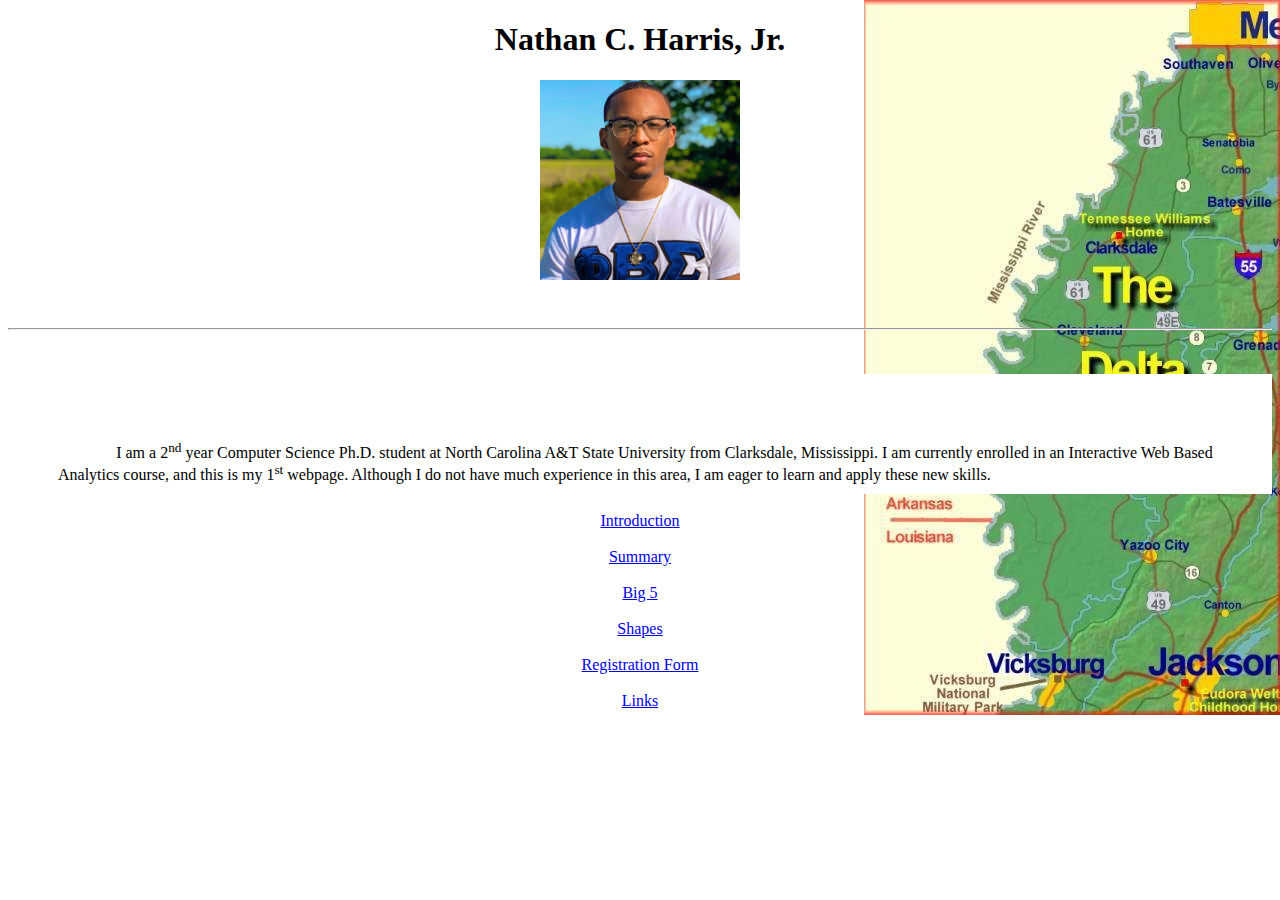
<file: index.html>
<!DOCTYPE html>
<html>

<meta name="description" content="Home Page" />
<meta name="author" content="Nathan Harris, nathanharris29@gmail.com">


<title>Home Page</title>
  
 <style> body { 
  background-image: url('http://thedeu2e.github.io/images/MSdelta.jpg');
  background-repeat: no-repeat;
  background-attachment: fixed;
  background-position: top right; 
}
</style>

<body>
<h1 style="text-align:center"> Nathan C. Harris, Jr. </h1>
<center> <img src="http://thedeu2e.github.io/images/me.jpeg" height=200 width=200> </center>
<br>
<br>
<hr>
<br>
<br>
<div style="background-color:white;color:black;padding:50px;height:15pt">
  <p style="text-indent:5%"> I am a 2<sup>nd</sup> year Computer Science Ph.D. student at North Carolina A&amp;T State University from Clarksdale, Mississippi.
  I am currently enrolled in an Interactive Web Based Analytics course, and this is my 1<sup>st</sup> webpage.
   Although I do not have much experience in this area, I am eager to learn and apply these new skills. </p>
 </div> 
<br>
<div style="text-align:center">    
  <a href="http://thedeu2e.github.io/introduction.html">Introduction</a>
</div>
<br>
<div style="text-align:center">    
  <a href="http://thedeu2e.github.io/visualanalytics.html">Summary</a>
</div>
<br>
<div style="text-align:center">    
  <a href="http://thedeu2e.github.io/big5.html">Big 5</a>
</div>
<br>
<div style="text-align:center">    
  <a href="http://thedeu2e.github.io/svg.html">Shapes</a>
</div>
  <br>
<div style="text-align:center">    
  <a href="http://thedeu2e.github.io/form.html">Registration Form</a>
</div>
  <br>
<div style="text-align:center">    
  <a href="http://thedeu2e.github.io/JQuery.html">Links</a>
</div>
</body>

</html>
</file>
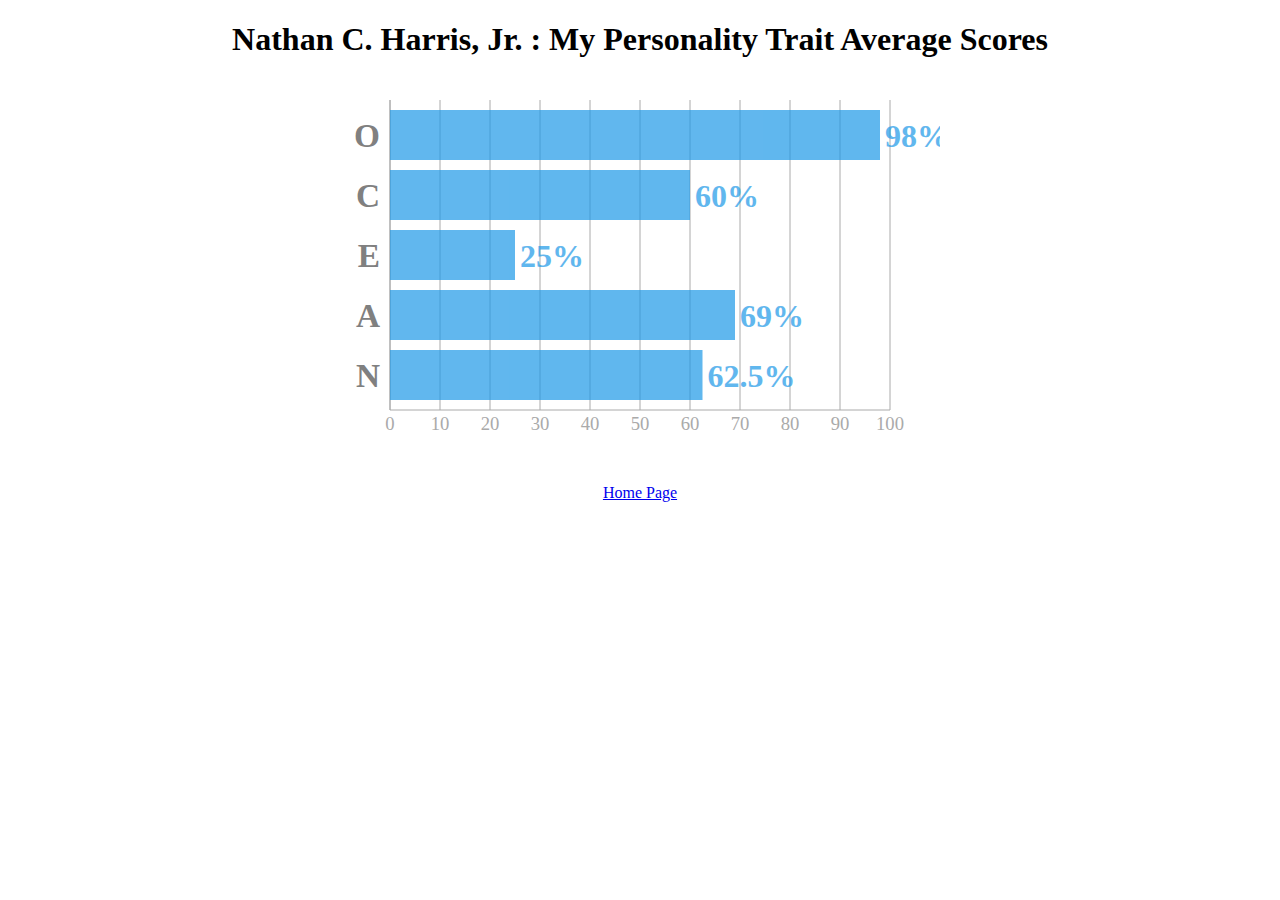
<file: big5.html>
<!DOCTYPE html>
<html lang="en">
<head>
    <meta charset="UTF-8">
    <title>Big 5</title>
    <link rel="stylesheet" type="text/css" href="big5.css">
</head>
<body>

<h1 align="center">Nathan C. Harris, Jr. : My Personality Trait Average Scores </h1>
    
    <div style="text-align:center;">
    <svg class="graph" height="400" width="600">
        <g class="grid x-grid">
            <line x1="50" x2="50" y1="20" y2="330"></line>
        </g>
        <g class="grid y-grid">
            <line x1="50" x2="550" y1="330" y2="330"></line>
        </g>
        <g class="grid x-grid" id="xGrid">
            <line x1="50" x2="50" y1="20" y2="330"> </line>
            <line x1="100" x2="100" y1="20" y2="330"> </line>
            <line x1="150" x2="150" y1="20" y2="330"> </line>
            <line x1="200" x2="200" y1="20" y2="330"> </line>
            <line x1="250" x2="250" y1="20" y2="330"> </line>
            <line x1="300" x2="300" y1="20" y2="330"> </line>
            <line x1="350" x2="350" y1="20" y2="330"> </line>
            <line x1="400" x2="400" y1="20" y2="330"> </line>
            <line x1="450" x2="450" y1="20" y2="330"> </line>
            <line x1="500" x2="500" y1="20" y2="330"> </line>
            <line x1="550" x2="550" y1="20" y2="330"> </line>
        </g>
        <g class="xlabel">
            <text x="50" y="350"> 0 </text>
            <text x="100" y="350"> 10 </text>
            <text x="150" y="350"> 20 </text>
            <text x="200" y="350"> 30 </text>
            <text x="250" y="350"> 40 </text>
            <text x="300" y="350"> 50 </text>
            <text x="350" y="350"> 60 </text>
            <text x="400" y="350"> 70 </text>
            <text x="450" y="350"> 80 </text>
            <text x="500" y="350"> 90 </text>
            <text x="550" y="350"> 100 </text>
        </g>
        <g class="ylabel">
            <text x="40" y="55" dy="12"> O </text>
            <text x="40" y="115" dy="12"> C </text>
            <text x="40" y="175" dy="12"> E </text>
            <text x="40" y="235" dy="12"> A </text>
            <text x="40" y="295" dy="12"> N </text>
        </g>
        <g class="bar" transform="translate(50,30)"> <rect width="490" height="50"> </rect>
            <text x="495" y="25" dy="12"> 98% </text> </g>
        <g class="bar" transform="translate(50,90)"> <rect width="300" height="50"> </rect>
            <text x="305" y="25" dy="12"> 60% </text> </g>
        <g class="bar" transform="translate(50,150)"> <rect width="125" height="50"> </rect>
            <text x="130" y="25" dy="12"> 25% </text> </g>
        <g class="bar" transform="translate(50,210)"> <rect width="345" height="50"> </rect>
            <text x="350" y="25" dy="12"> 69% </text> </g>
        <g class="bar" transform="translate(50,270)"> <rect width="312.5" height="50"> </rect>
            <text x="317.5" y="25" dy="12"> 62.5% </text> </g>
    </svg>
    </div>
    
<div style="text-align:center">
    <a href="http://thedeu2e.github.io/index.html">Home Page</a>
</div>
    
</body>
</html>
</file>
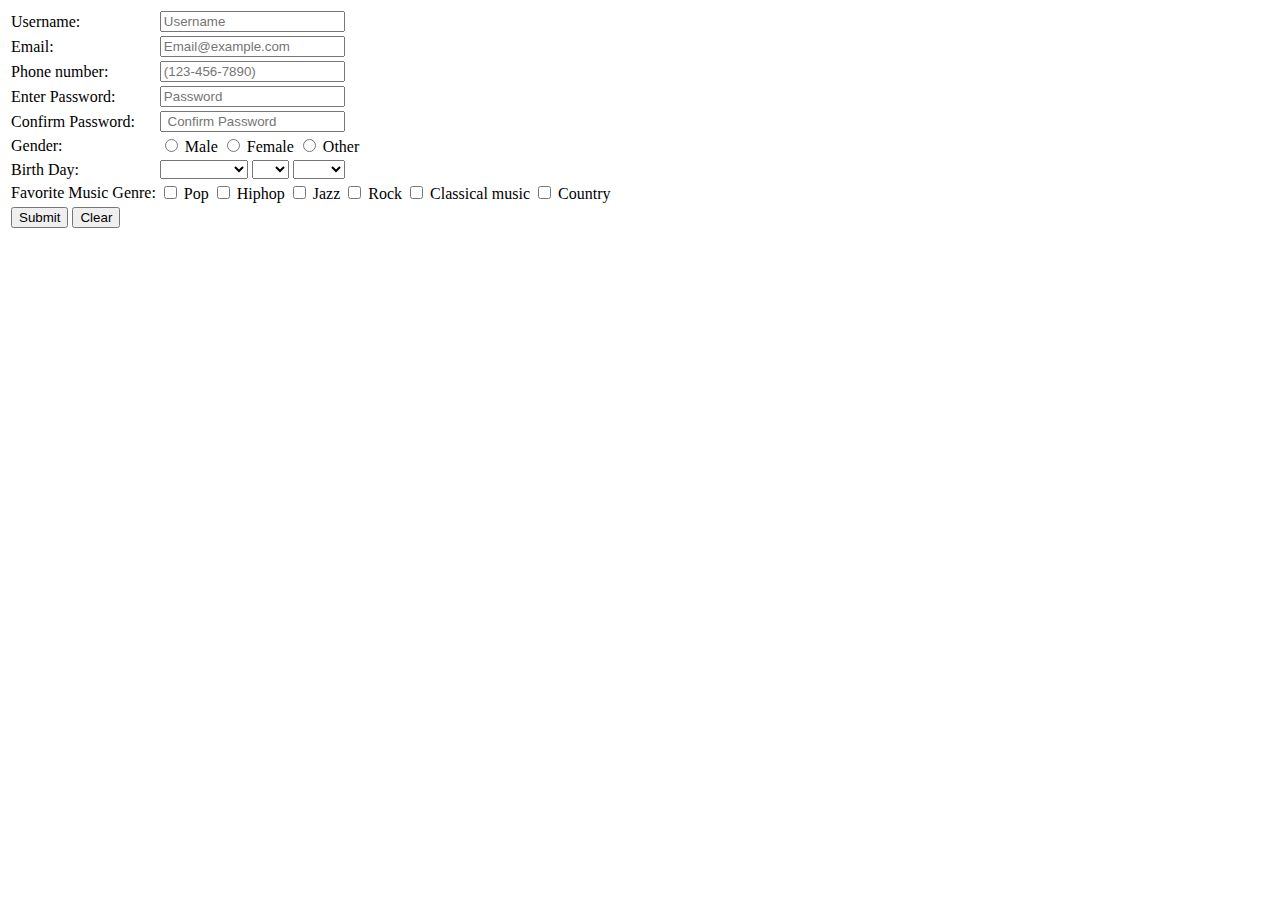
<file: form.html>
<head>
    <meta charset="UTF-8">
    <title>Registration Form</title>
  <script src="https://ajax.googleapis.com/ajax/libs/jquery/3.4.1/jquery.min.js"></script>
  <script type = "text/javascript">

    function Validation()
    {
      const form = document.getElementById('registration');

      var username = document.getElementById('username').value.trim();
      var email = document.getElementById('email').value.trim();
      var phoneNumber = document.getElementById('phoneNumber').value.trim();
      var  password = document.getElementById('password').value.trim();
      var confirmPassword = document.getElementById('confirmPassword').value.trim();
      var gender1 = document.getElementById('Male').checked;
      var gender2 = document.getElementById('Female').checked;
      var gender3 = document.getElementById('Other').checked;
      var birthday = document.getElementsByName('Birthday').value;

      var regExp1 = RegExp(/^[a-z0-9]{4,12}$/);
      var regExp2 = RegExp(/^[A-Za-z0-9\._]{3,}@[A-Za-z]{3,}[.]{1}[A-Za-z]{3,3}$/);
      var regExp3 = RegExp(/^(\d{3})(-\d{3})-(\d{4})$/);
      var regExp4 = RegExp(/^(?=.*\d)(?=.*[a-z])(?=.*[A-Z])(?=.*[^a-zA-Z0-9])(?!.*\s).{4,}$/);



      if( username == "" )
      {
        $("<div class='empty'>Please Enter: <span style='color:red'> Username </span> </div>").appendTo("body");
      }
      else{
        if(regExp1.test(username))
        {
        }
        else
        {
          $("<div class='empty'>Please Enter: <span style='color:orange'> Valid Username </span> </div>").appendTo("body");
        }
      }

      if( email == "" )
      {
        $("<div class='empty'>Please Enter: <span style='color:red'> Email Address</span> </div>").appendTo("body");
      }
      else{
        if(regExp2.test(email))
        {
        }
        else
        {
          $("<div class='empty'>Please Enter: <span style='color:orange'> Valid Email Address </span> </div>").appendTo("body");
        }
      }

      if( phoneNumber == "")
      {
        $("<div class='empty'>Please Enter: <span style='color:red'> Phone Number </span> </div>").appendTo("body");
      }
      else{
        if( regExp3.test(phoneNumber))
        {
        }
        else
        {
          $("<div class='empty'>Please Enter: <span style='color:orange'> Valid Phone Number </span> </div>").appendTo("body");
        }
      }

      if( password == "" )
      {
        $("<div class='empty'>Please Enter: <span style='color:red'> Password </span> </div>").appendTo("body");
      }
      else{
        if( password.match(regExp4))
        {
        }
        else
        {
          $("<div class='empty'>Please Enter: <span style='color:orange'> Valid Password </span> </div>").appendTo("body");
        }
      }

      if( confirmPassword == "" )
      {
        $("<div class='empty'>Please Enter: <span style='color:red'> Confirm Password </span> </div>").appendTo("body");
      }
      else{
        if( confirmPassword != password)
        {
          $("<div class='empty'>Please Enter: <span style='color:orange'> Valid Confirmation Password </span> </div>").appendTo("body");
        }
      }

      if (gender1 == false && gender2 == false && gender3 == false)
      {
        $("<div class='empty'>Please Select: <span style='color:red'> Gender </span> </div>").appendTo("body");
      }
      else
      {
      }

      if( birthday == "000" || "001" || "002")
      {
        $("<div class='empty'>Please Select: <span style='color:red'> Birthday </span> </div>").appendTo("body");
      }
      else
        {

        }
    }

    function ClearAll()
    {
      $(".empty").remove();
    }

  </script>

</head>
<body>

<form name="registration" action="https://thedeu2e.github.io/index.html" onsubmit="Validation();">
  <table>
    <tr>
      <td>
        Username:
      </td>
      <td>
        <input type="text" placeholder="Username" name="Username" id="username">
      </td>
    </tr>
    <tr>
      <td>
        Email:
      </td>
      <td>
        <input type="text" placeholder="Email@example.com" name="Email" id="email">
      </td>
    </tr>
    <tr>
      <td>
        Phone number:
      </td>
      <td>
        <input type="text" placeholder="(123-456-7890)" name="Phone number" id="phoneNumber">
      </td>
    </tr>
    <tr>
      <td>
        Enter Password:
      </td>
      <td>
        <input type="password" placeholder="Password" name="Password" id="password">
      </td>
    </tr>
    <tr>
      <td>
        Confirm Password:
      </td>
      <td>
        <input type="password" placeholder=" Confirm Password"  name="Confirm Password" id="confirmPassword">
      </td>
    </tr>
    <tr>
      <td>
        Gender:
      </td>
      <td>
        <input type="radio" name="Gender" id="Male"> Male
        <input type="radio" name="Gender" id="Female"> Female
        <input type="radio" name="Gender" id="Other"> Other
      </td>
    </tr>
    <tr>
      <td>
        Birth Day:
      </td>
      <td>
        <select>
          <option name="Birthday" value="000"> </option>
          <option name="Birthday"> January </option>
          <option name="Birthday"> February </option>
          <option name="Birthday"> March </option>
          <option name="Birthday"> April </option>
          <option name="Birthday"> May </option>
          <option name="Birthday"> June </option>
          <option name="Birthday"> July </option>
          <option name="Birthday"> August </option>
          <option name="Birthday"> September </option>
          <option name="Birthday"> October </option>
          <option name="Birthday"> November </option>
          <option name="Birthday"> December </option>
        </select>

        <select>
          <option nname="Birthday" value="001"> </option>
          <option name="Birthday"> 01 </option>
          <option name="Birthday"> 02 </option>
          <option name="Birthday"> 03 </option>
          <option name="Birthday"> 04 </option>
          <option name="Birthday"> 05 </option>
          <option name="Birthday"> 06 </option>
          <option name="Birthday"> 07 </option>
          <option name="Birthday"> 08 </option>
          <option name="Birthday"> 09 </option>
          <option name="Birthday"> 10 </option>
          <option name="Birthday"> 11 </option>
          <option name="Birthday"> 12 </option>
          <option name="Birthday"> 13 </option>
          <option name="Birthday"> 14 </option>
          <option name="Birthday"> 15 </option>
          <option name="Birthday"> 16 </option>
          <option name="Birthday"> 17 </option>
          <option name="Birthday"> 18 </option>
          <option name="Birthday"> 19 </option>
          <option name="Birthday"> 20 </option>
          <option name="Birthday"> 21 </option>
          <option name="Birthday"> 22 </option>
          <option name="Birthday""> 23 </option>
          <option name="Birthday"> 24 </option>
          <option name="Birthday"> 25 </option>
          <option name="Birthday"> 26 </option>
          <option name="Birthday"> 27 </option>
          <option name="Birthday"> 28 </option>
          <option name="Birthday"> 29 </option>
          <option name="Birthday"> 30 </option>
          <option name="Birthday"> 31 </option>
        </select>

        <select>
          <option name="Birthday" value="002"> </option>
          <option name="Birthday"> 1990 </option>
          <option name="Birthday"> 1991 </option>
          <option name="Birthday"> 1992 </option>
          <option name="Birthday"> 1993 </option>
          <option name="Birthday"> 1994 </option>
          <option name="Birthday"> 1995 </option>
          <option name="Birthday"> 1996 </option>
          <option name="Birthday"> 1997 </option>
          <option name="Birthday"> 1998 </option>
          <option name="Birthday"> 1999 </option>
          <option name="Birthday"> 2000 </option>
          <option name="Birthday"> 2001 </option>
          <option name="Birthday"> 2002 </option>
          <option name="Birthday"> 2003 </option>
          <option name="Birthday"> 2004 </option>
          <option name="Birthday"> 2005 </option>
          <option name="Birthday"> 2006 </option>
          <option name="Birthday"> 2007 </option>
          <option name="Birthday"> 2008 </option>
          <option name="Birthday"> 2009 </option>
          <option name="Birthday"> 2010 </option>
        </select>

      </td>
    </tr>
    <tr>
      <td>
        Favorite Music Genre:
      </td>
      <td>
        <input type="checkbox" name="Genre" value="Pop"> Pop
        <input type="checkbox" name="Genre" value="Hiphop"> Hiphop
        <input type="checkbox" name="Genre" value="Jazz"> Jazz
        <input type="checkbox" name="Genre" value="Rock"> Rock
        <input type="checkbox" name="Genre" value="Classical music"> Classical music
        <input type="checkbox" name="Genre" value="Country"> Country
      </td>
    </tr>
    <tr>
      <td>
        <input type="button" value="Submit" name="" onclick="Validation();">
        <input type="Reset" value="Clear" name="" onclick="ClearAll();">
      </td>
    </tr>
  </table>
</form>

</body>
</html>
</file>
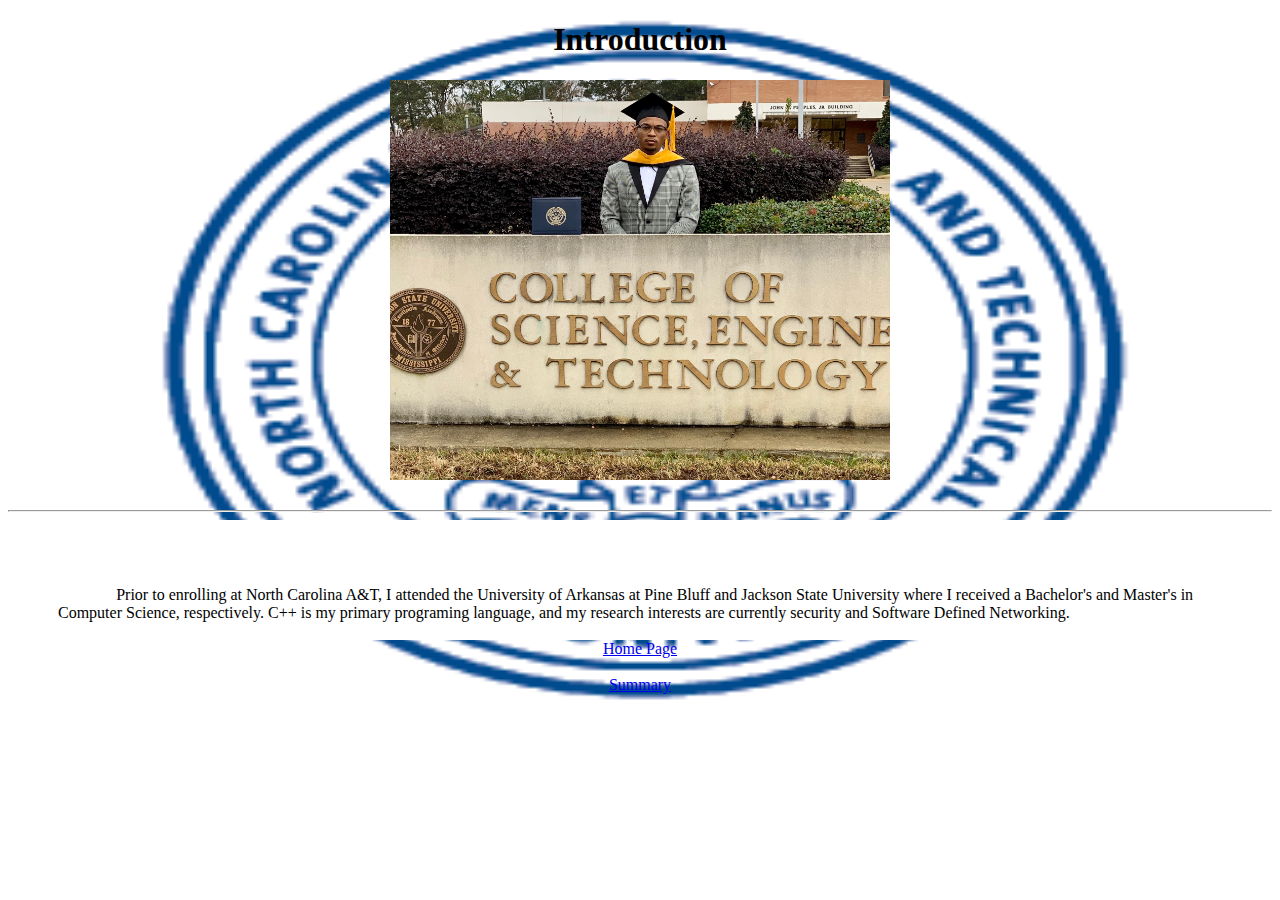
<file: introduction.html>
<!DOCTYPE html>
<html>

<meta name="description" content="Introduction" />
<meta name="author" content="Nathan Harris, nathanharris29@gmail.com">


<title> Introduction </title>
    
<style>
body {
  background-image: url('http://thedeu2e.github.io/images/seal.png');
  background-repeat: no-repeat;
  background-attachment: fixed; 
  background-position: top center;
  background-size: 80% 80%;
}
</style>

<body>
<div>
<h1 style="text-align:center"> Introduction </h1>
<div style="text-align: center;"> <img src="http://thedeu2e.github.io/images/masters.jpeg" height=400 width=500> </div>
<br>
<hr>
<div style="background-color:white;color:black;padding:50px;height:15pt">
<p style="text-indent:5%"> Prior to enrolling at North Carolina A&amp;T, I attended the University of Arkansas at Pine Bluff and Jackson State University where I received a Bachelor's and Master's in Computer Science, respectively.
    C++ is my primary programing language, and my research interests are currently security and Software Defined Networking.   </p>
</div>
<div style="text-align:center">
    <a href="http://thedeu2e.github.io/index.html">Home Page</a>
</div>
<br>
<div style="text-align:center">
    <a href="http://thedeu2e.github.io/visualanalytics.html">Summary</a>
</div>
</div>

</body>

</html>
</file>
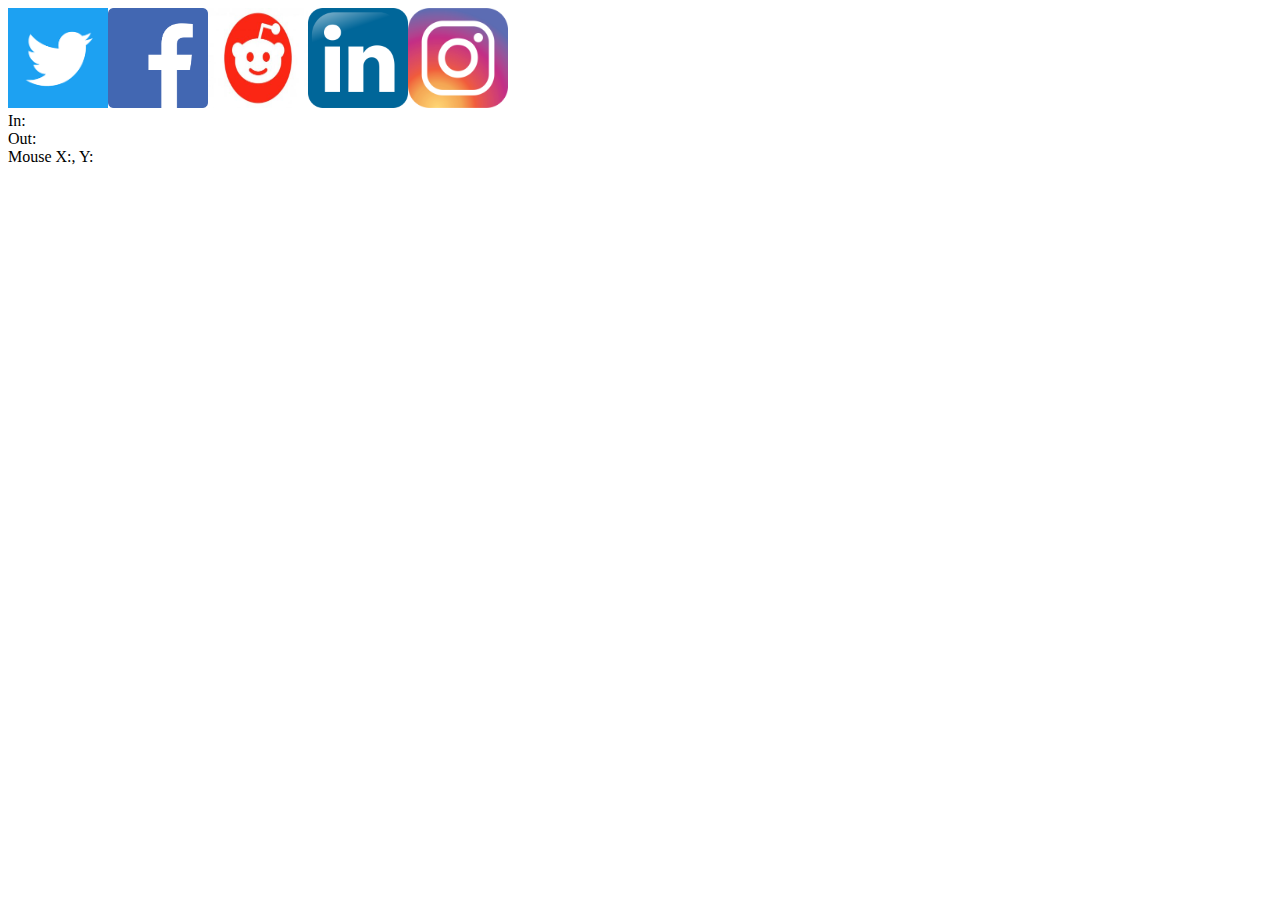
<file: JQuery.html>
<!DOCTYPE html>
<html lang="en">
<head>
  <script src="https://ajax.googleapis.com/ajax/libs/jquery/3.4.1/jquery.min.js"></script>
</head>
<body>
<script>

  $(document).ready(function() {
    $("<title> Links </title>").appendTo("head");
    $("<img id='Twitter' href='https://www.twitter.com' src=\"http://thedeu2e.github.io/images/Twitter.png\" height=100px width=100px>").appendTo("body");
    $("<img id='Facebook' href='https://www.facebook.com' src=\"http://thedeu2e.github.io/images/Facebook.png\" height=100px width=100px>").appendTo("body");
    $("<img id='Reddit' href='https://www.reddit.com' src=\"http://thedeu2e.github.io/images/reddit.jpg\" height=100px width=100px>").appendTo("body");
    $("<img id='LinkedIn' href='https://www.linkedin.com' src=\"http://thedeu2e.github.io/images/Linkedin.png\" height=100px width=100px>").appendTo("body");
    $(" <img id='Instagram' href='https://www.instagram.com' src=\"http://thedeu2e.github.io/images/instagram.png\" height=100px width=100px>").appendTo("body");
    $("<div id='div1'>In: </div>").appendTo("body");
    $("<div id='div2'>Out: </div>").appendTo("body");
    $("<div id='div3'>Mouse X:, Y:</div>").appendTo("body");
    $("<span></span>").appendTo("body");

    $("img").mouseenter(function() {
      var id = $(this).attr("id");
      $("#div1").text("In:"+ id);
      $(this).fadeTo('fast',0.5);
    });

    $("img").mouseleave(function() {
      var id = $(this).attr("id");
      $("#div2").text("Out:"+ id);
      $(this).fadeTo('fast',1.0);
    });

    $("img").dblclick(function() {
      var website = $(this).attr("href");
      window.open(website, '_blank');
    });
    
     $("img").mouseover(function(){
      $(this).css("background-color", "blue");
    });
    
    $("img").mouseout(function(){
      $(this).css("background-color", "white");
    });

    $(document).mousemove(function(event) {
      $("#div3").text( "Mouse X: "+ event.pageX + " , Y: "+ event.pageY);
    });

  });


</script>

</body>
</html>
</file>
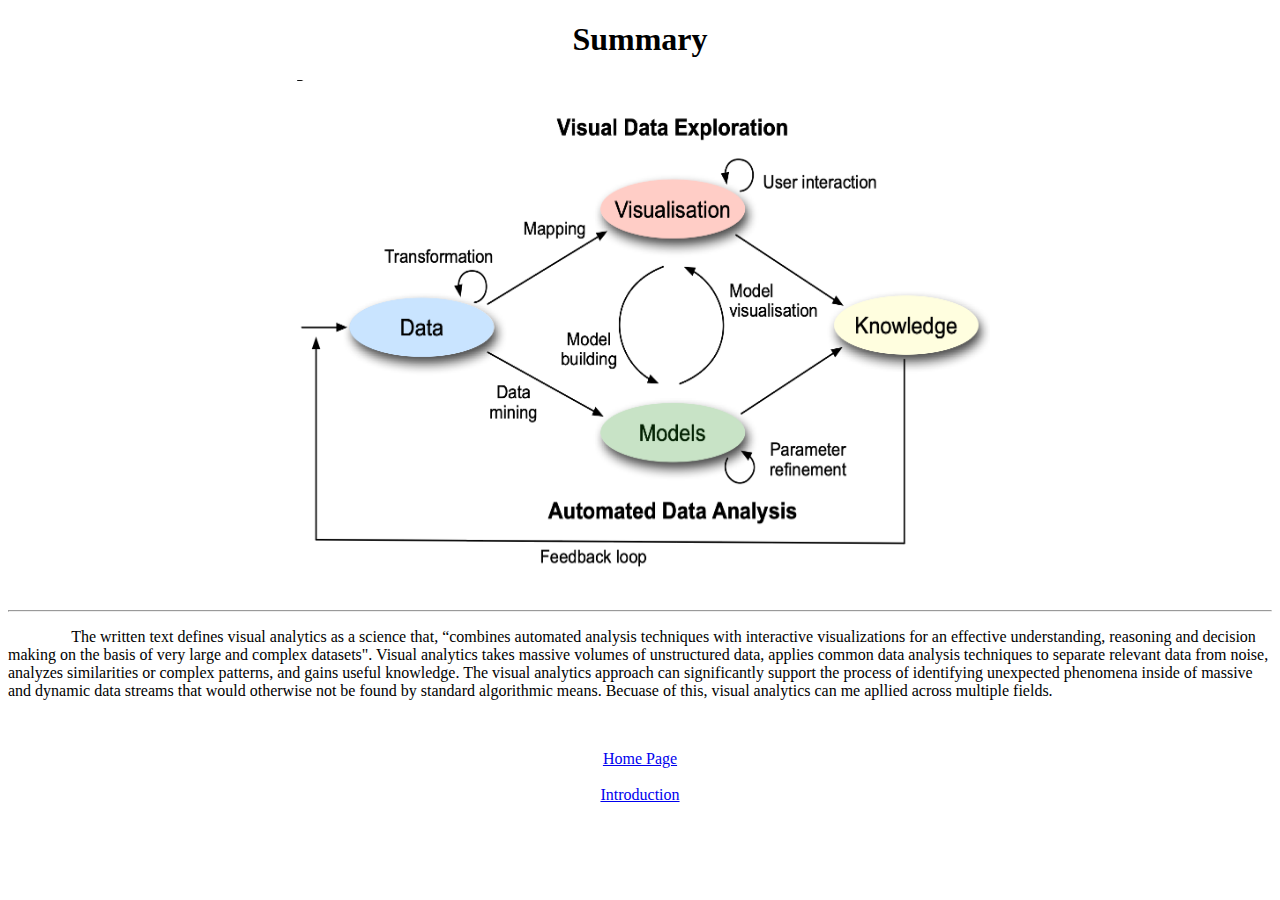
<file: visualanalytics.html>
<!DOCTYPE html>
<html>

<meta name="description" content="Summary" />
<meta name="author" content="Nathan Harris, nathanharris29@gmail.com">


<title> Summary </title>

<body>
<h1 style="text-align:center"> Summary </h1>
<center> <img src="http://thedeu2e.github.io/images/VAP.png" height=500 width=700> </center>
<br>
<hr>
<p style="text-indent:5%"> The written text defines visual analytics as a science that,
     “combines automated analysis techniques with interactive visualizations for an effective understanding,
    reasoning and decision making on the basis of very large and complex datasets". 
     Visual analytics takes massive volumes of unstructured data, 
     applies common data analysis techniques to separate relevant data from noise, 
     analyzes similarities or complex patterns, and gains useful knowledge. 
     The visual analytics approach can significantly support the process of identifying unexpected phenomena 
     inside of massive and dynamic data streams that would otherwise not be found by standard algorithmic means. 
     Becuase of this, visual analytics can me apllied across multiple fields. </p>
<br>
<p style="text-indent:5%">  </p>

<div style="text-align:center">
    <a href="http://thedeu2e.github.io/index.html">Home Page</a>
</div>
<br>
<div style="text-align:center">
    <a href="http://thedeu2e.github.io/introduction.html">Introduction</a>
</div>

</body>

</html>
</file>
<file: big5.css>
body {
    font-family:Calibri;
}

line {
    stroke:#aaa;
}

.bar{
    fill:#1e99e7;
    opacity: 0.7;
    font-size:24pt;
    font-weight:bold;

}

.xlabel{
    fill:#aaa;
    font-size:14pt;
    text-anchor:middle;
}

.ylabel{
    font-size:25pt;
    fill:gray;
    font-weight:bold;
    text-anchor:end;
}
</file>
